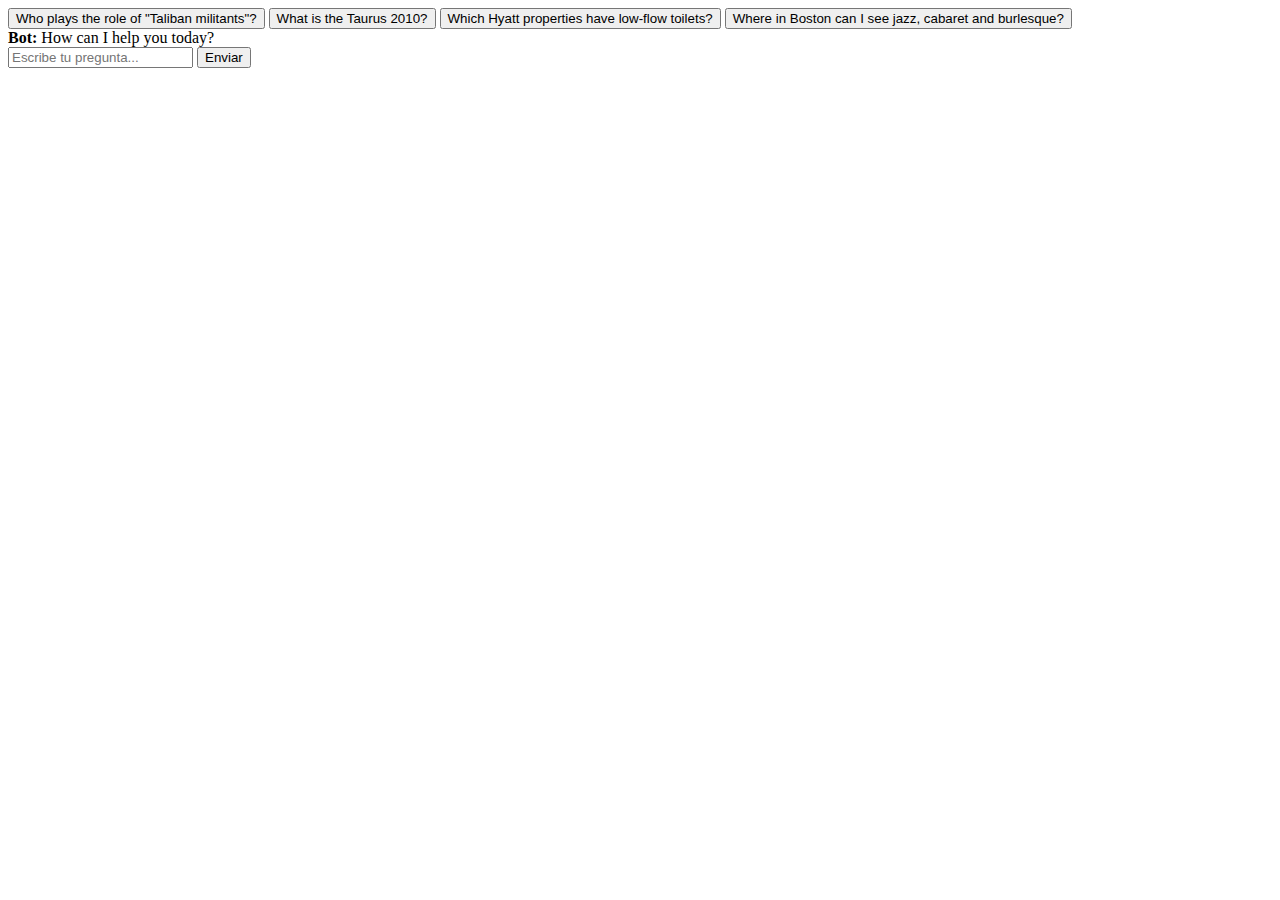
<file: frontend/index.html>
<!DOCTYPE html>
<html lang="en">

<head>
    <meta charset="UTF-8">
    <meta name="viewport" content="width=device-width, initial-scale=1.0">
    <title>Question - Answer</title>
    <!-- <link rel="stylesheet" type="text/css" href="style"> -->
</head>

<body>
    <div class="container">
        <div id="chat" class="chat">
            <div class="chat-container">
                <div>
                    <button class="chat-button" onclick="questionButton(this.innerHTML)">Who plays the role of "Taliban militants"?</button>
                    <button class="chat-button" onclick="questionButton(this.innerHTML)" >What is the Taurus 2010?</button>
                    <button class="chat-button" onclick="questionButton(this.innerHTML)">Which Hyatt properties have low-flow toilets?</button>
                    <button class="chat-button" onclick="questionButton(this.innerHTML)">Where in Boston can I see jazz, cabaret and burlesque?</button>
                </div>
            </div>
            <div id="bot"><strong>Bot:</strong> How can I help you today?</div>
        </div>
        <form id="input" class="input">
            <input type="text" id="question" placeholder="Escribe tu pregunta...">
            <input type="submit" value="Enviar">
        </form>
    </div>

    <script>
        document.getElementById('input').addEventListener('submit', function(e) {
            e.preventDefault();
            var question = document.getElementById('question').value;
            if (question.trim() === '') return;
            addQuestion(question);
            getResponse(question);
            document.getElementById('question').value = '';
        });
        
        function questionButton(question) {
            var chat = document.getElementsByClassName('chat-container');
            chat[0].style.display = 'none';
            addQuestion(question);
            getResponse(question);
        }

        function addQuestion(question) {
            var chat = document.getElementById('chat');
            var questionDiv = document.createElement('div');
            questionDiv.id = 'user';
            questionDiv.innerHTML = '<strong>You:</strong> ' + question;
            chat.appendChild(questionDiv);
            chat.scrollTop = chat.scrollHeight;
        }

        function addResponse(response) {
            var chatArea = document.getElementById('chat');
            var responseDiv = document.createElement('div');
            responseDiv.id = 'bot';
            responseDiv.innerHTML = '<strong>CNN Bot:</strong> ' + response;
            chatArea.appendChild(responseDiv);
            chatArea.scrollTop = chatArea.scrollHeight;
        }

        function getResponse(question) {
            // URL a la que se realizará la solicitud GET
            var url = '/response?query=' + encodeURIComponent(question);

            // Realizar la solicitud GET
            fetch(url)
            .then(response => {
                // Verificar si la solicitud fue exitosa
                if (!response.ok) {
                    throw new Error('Error al obtener la respuesta');
                }
                // Devolver el cuerpo de la respuesta como texto
                return response.text();
            })
            .then(data => {
                // Agregar la respuesta al DOM
                json = JSON.parse(data);
                addResponse(json['msg']);
            })
            .catch(error => {
                console.error('Error:', error);
            });
        }

    </script>

</body>

</html>
</file>
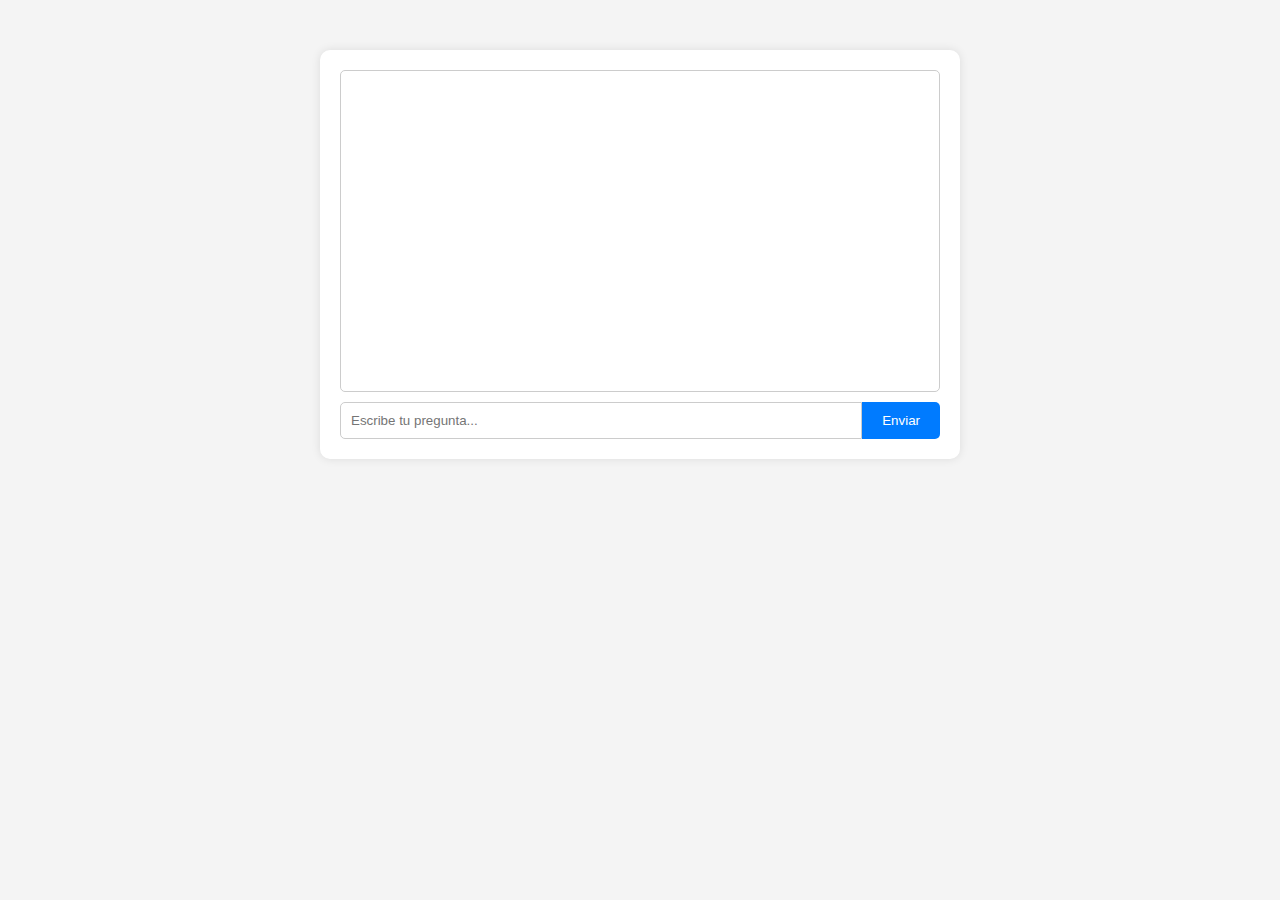
<file: Interfaz/interfaz.html>
<!DOCTYPE html>
<html lang="en">

<head>
    <meta charset="UTF-8">
    <meta name="viewport" content="width=device-width, initial-scale=1.0">
    <title>Question - Answer</title>
    <link rel="stylesheet" type="text/css" href="style.css">
</head>

<body>
    <div class="container">
        <div id="chat" class="chat"></div>
        <form id="input" class="input">
            <input type="text" id="question" placeholder="Escribe tu pregunta...">
            <input type="submit" value="Enviar">
        </form>
    </div>

    <script>
        document.getElementById('input').addEventListener('submit', function(e) {
            e.preventDefault();
            var question = document.getElementById('question').value;
            if (question.trim() === '') return;
            addQuestion(question);
            getResponse(question);
            document.getElementById('question').value = '';
        });

        function addQuestion(question) {
            var chat = document.getElementById('chat');
            var questionDiv = document.createElement('div');
            questionDiv.innerHTML = '<strong>Pregunta:</strong> ' + question;
            chat.appendChild(questionDiv);
            chat.scrollTop = chat.scrollHeight;
        }

        function addResponse(response) {
            var chatArea = document.getElementById('chat');
            var responseDiv = document.createElement('div');
            responseDiv.innerHTML = '<strong>Respuesta:</strong> ' + response;
            chatArea.appendChild(responseDiv);
            chatArea.scrollTop = chatArea.scrollHeight;
        }

        function getResponse(question) {
            var response = "Respuesta de ejemplo";
            addResponse(response);
        }
    </script>

</body>

</html>
</file>
<file: Interfaz/style.css>
body {
    font-family: Arial, sans-serif;
    margin: 0;
    padding: 0;
    background-color: #f4f4f4;
}

.container {
    max-width: 600px;
    margin: 50px auto;
    background-color: #fff;
    border-radius: 10px;
    box-shadow: 0 0 10px rgba(0, 0, 0, 0.1);
    padding: 20px;
}

#chat {
    height: 300px;
    overflow-y: scroll;
    padding: 10px;
    border: 1px solid #ccc;
    border-radius: 5px;
    margin-bottom: 10px;
}

#input {
    display: flex;
}

#input input[type="text"] {
    flex: 1;
    padding: 10px;
    border: 1px solid #ccc;
    border-radius: 5px 0 0 5px;
}

#input input[type="submit"] {
    padding: 10px 20px;
    background-color: #007bff;
    border: none;
    color: #fff;
    border-radius: 0 5px 5px 0;
    cursor: pointer;
}
</file>
